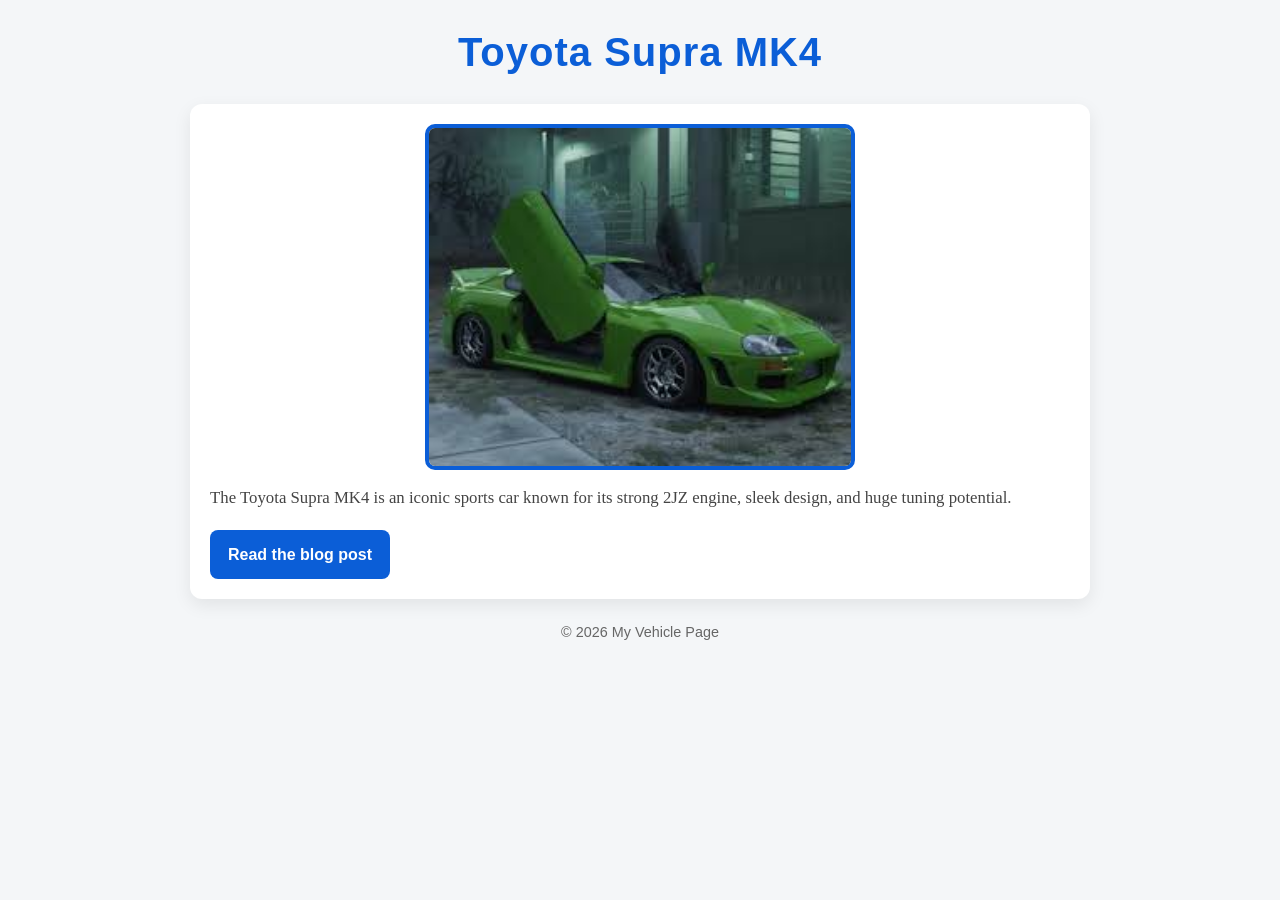
<file: src/Untitled-1.html>
<!DOCTYPE html>
<html lang="en">
<head>
  <meta charset="UTF-8" />
  <meta name="viewport" content="width=device-width, initial-scale=1.0" />
  <title>My Vehicle</title>

  <!-- Link external stylesheet -->
  <link rel="stylesheet" href="styles.css" />
</head>

<body>
  <header class="site-header">
    <h1 id="page-title">Toyota Supra MK4</h1>
  </header>

  <main class="container">
    <section class="card">
      <img
        class="vehicle-image"
        src="[data-uri]"
        alt="Toyota Supra MK4"
      />

      <p class="vehicle-description">
        The Toyota Supra MK4 is an iconic sports car known for its strong 2JZ engine,
        sleek design, and huge tuning potential.
      </p>

      <a
        class="btn-link"
        href="https://www.toyota.com.au/supra/evolution?srsltid=AfmBOooIgnO6TSe7WdxayKcVfyOT107eWCCtvP1_sA2vUbctmRN9kvGn"
        target="_blank"
        rel="noopener noreferrer"
      >
        Read the blog post
      </a>
    </section>
  </main>

  <footer class="site-footer">
    <p class="footer-text">© 2026 My Vehicle Page</p>
  </footer>
</body>
</html>
</file>
<file: src/styles.css>
/* Basic reset */
* {
  box-sizing: border-box;
  margin: 0;
  padding: 0;
}

body {
  font-family: Arial, Helvetica, sans-serif;
  line-height: 1.6;

  /* Background colour + optional image */
  background-color: #f4f6f8;
  
  color: #222;
  padding: 20px;
}

.container {
  max-width: 900px;
  margin: 0 auto;
}

.site-header {
  text-align: center;
  margin-bottom: 20px;
}

/* Title styling */
#page-title {
  color: #0b5ed7;              /* title colour */
  font-size: 2.5rem;           /* appropriate font size */
  letter-spacing: 1px;
  margin-bottom: 10px;
}

.card {
  background-color: white;
  padding: 20px;
  border-radius: 12px;
  box-shadow: 0 6px 18px rgba(0,0,0,0.08);
}

/* Image styling */
.vehicle-image {
  width: 100%;             /* makes it responsive */
  max-width: 50%;     /* keeps it from getting too huge */
  height: auto;         /* keeps proportions */
  display: block;
  margin: 0 auto 15px auto;
  border: 4px solid #0b5ed7;   /* border around image */
  border-radius: 10px;
}

/* Description styling */
.vehicle-description {
  font-family: "Georgia", serif; /* different font */
  color: #444;
  font-size: 1.05rem;
  margin-bottom: 18px;
}

/* Link styled as a button */
.btn-link {
  display: inline-block;
  text-decoration: none;

  background-color: #0b5ed7;
  color: white;

  padding: 12px 18px;
  border-radius: 8px;
  font-weight: bold;

  transition: transform 0.15s ease, opacity 0.15s ease;
}

.btn-link:hover {
  opacity: 0.9;
  transform: translateY(-1px);
}

.site-footer {
  text-align: center;
  margin-top: 22px;
  color: #666;
  font-size: 0.9rem;
}
</file>
